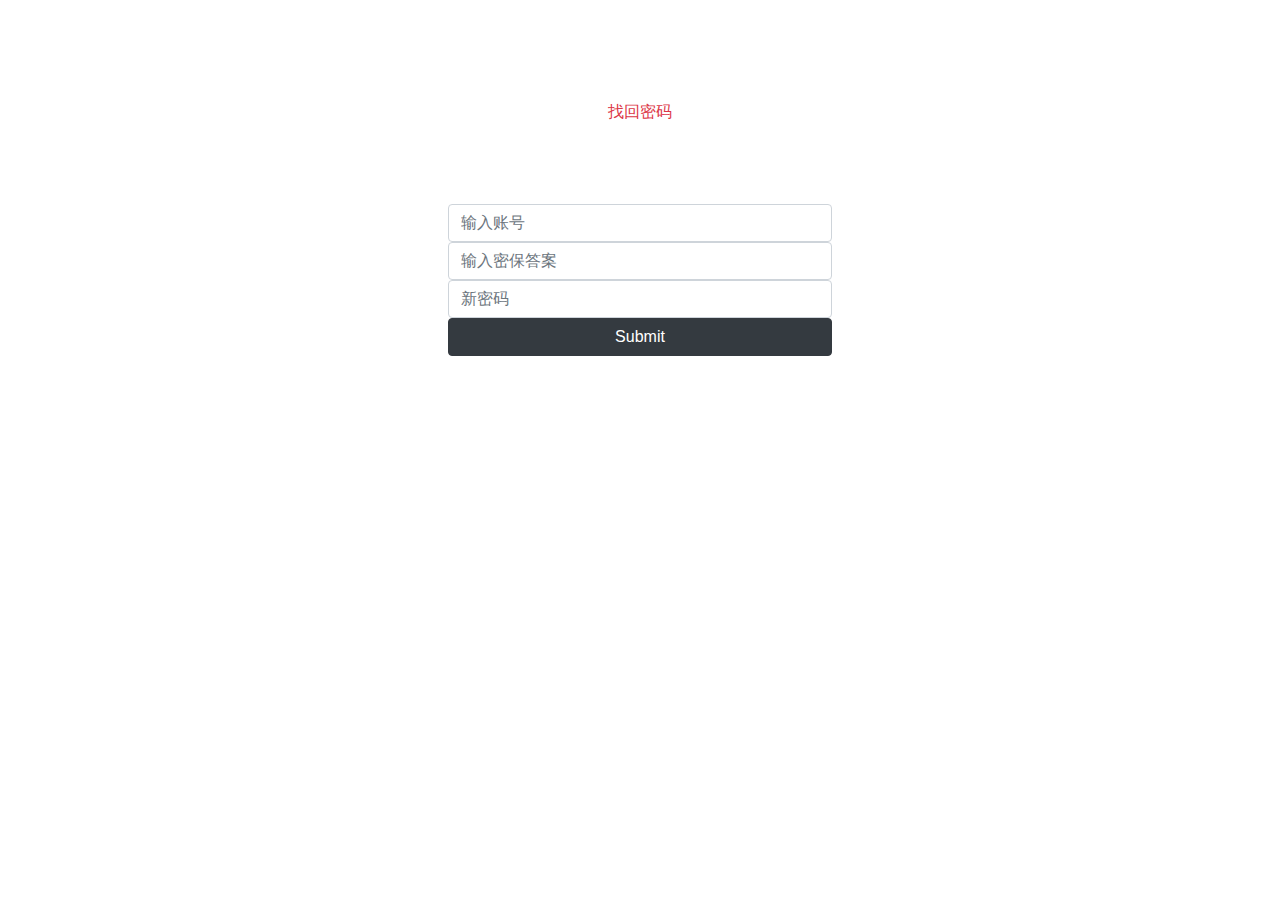
<file: web/qq/forget.html>
<!DOCTYPE html>
<html lang="en">
<head>
    <meta charset="UTF-8">
    <title>忘记密码</title>
    <link rel="stylesheet" href="../bootstrap/css/bootstrap.css">
    <script src="../js/jquery-3.5.1.min.js"></script>
    <style type="text/css">
        .box{
            width: 30%;
            height: 200px;
            margin: auto ;
            margin-top: 100px;
        }
        .m{
            margin-top: 80px;
        }
    </style>
    <script src="../js/jquery.cookie.js"></script>
</head>
<body>

<div class="d-flex mb-3 flex-row ct-bg">
    <div class="box" >
        <div class="text-center text-danger">
            找回密码
        </div>
        <div class="m">
                <input class="user form-control" type="text" name="username" placeholder="输入账号">
                <input class="memo form-control" type="text" name="memo" placeholder="输入密保答案" />
                <input class="pwd form-control" type="text" name="memo" placeholder="新密码" />
                <input type="submit" class="forget btn btn-dark btn-block" />
        </div>
    </div>
</div>
<script>
        $(".forget").on("click",function () {
           var username = $(".user").val();
           var memo = $(".memo").val();
           var pwd = $(".pwd").val();
            if (username.length == 0 || memo.length == 0 || pwd.length == 0){
                alert("账号或密保或新密码不能为空！");
                return;
            }
        $.ajax({
            url : "../forget",
            type : "post",
            data : {
                username:username,
                memo:memo,
                pwd:pwd
            },
            dataType: "json",
            success : function(data){
               if (data.success == 0){
                   alert("账号或密保答案错误！请重新输入！！");
                   return;
               }
               alert("修改密码成功，正在跳转到登录页面");
                window.location.href = data.url;
            }
        });

        });
</script>
</body>
</html>
</file>
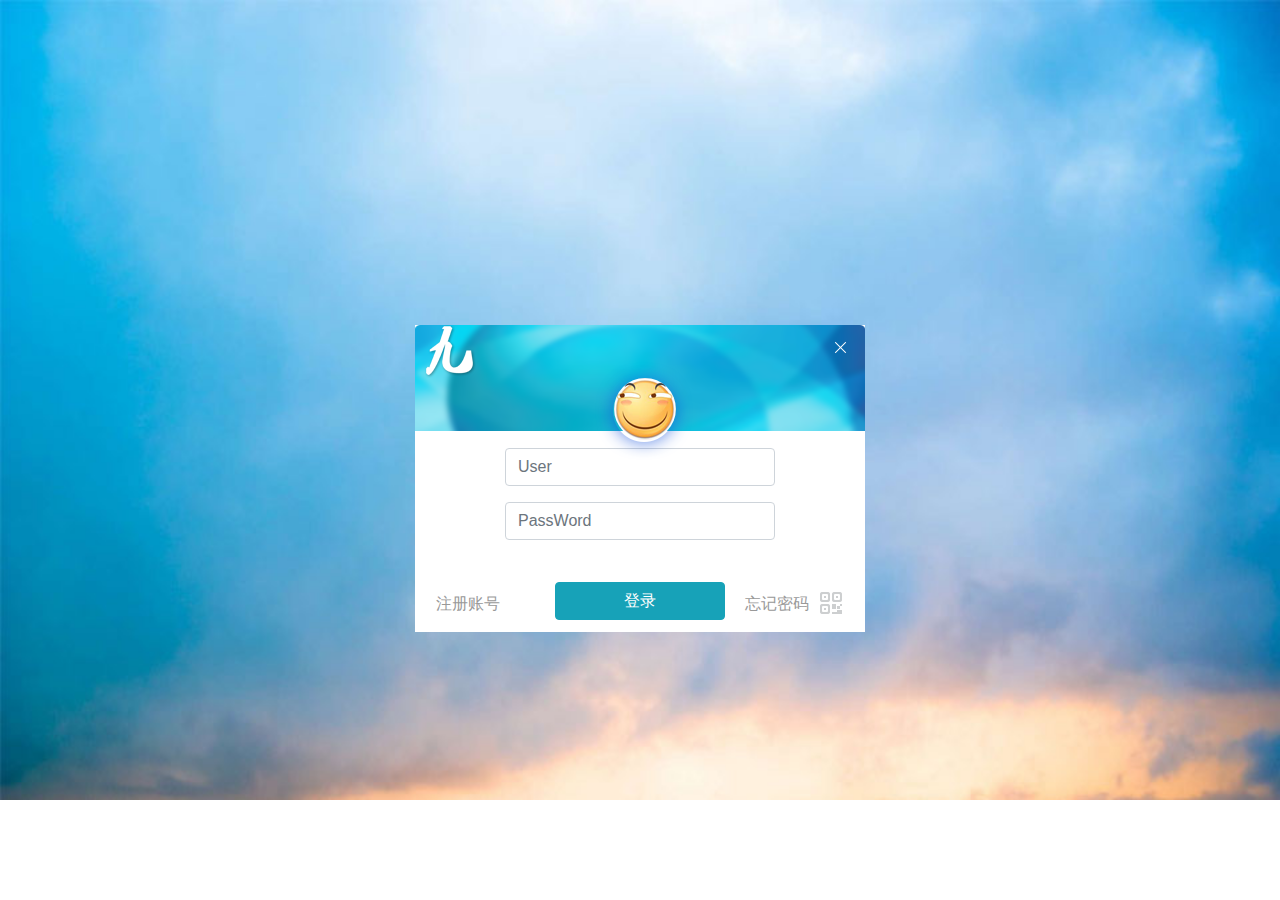
<file: web/qq/login.html>
<!DOCTYPE html>
<html lang="en">
<head>
    <meta charset="UTF-8">
    <title>Title</title>
    <style>
        .main{
            height:800px;
            width:100%;
            background: url("../image/qq/a2.jpg");
            background-size: 100% 100%;
        }
        .center{
            height: 307px;
            width:450px;
            position: fixed;
            left: 50%;
            top: 50%;
            margin-top: -125px;
            margin-left: -225px;
            background:white;
        }
        .a{
            height: 106px;
            width:100%;
            background: url("../image/qq/background.png");
            background-size: 100% 100%;
        }
        .a div{
            height:53px;
            width:51px;
            background: url("../image/qq/logo.png");
            margin-left: 10px;
        }
        .f{
            height: 144px;
            width:270px;
            margin: auto;
            margin-top: 17px;

        }
        .f form input{
            margin-top: 21px;
            margin-left: 32px;
            border-top: none;
            border-left: none;
            border-right: none;
        }
        .er{
            width: 22px;
            height: 22px;
            background: url("../image/qq/corner_right_normal_breath.png");
            position: absolute;
            left: 90%;
            top: 87%;
        }
        .rester{
            position: absolute;
            left: 21px;
            top: 87%;
        }
        .wj{
            position: absolute;
            left: 330px;
            top: 87%;
        }
        .t{
            position: absolute;
            width: 98px;
            height: 98px;
            background: url("../image/qq/head_bkg_shadow.png");
            top: 12%;
            left: 40%;
        }
        .t_img{
            position: absolute;
            top: 17%;
            left: 19%;
            border-radius: 50%;
            overflow: hidden;
        }
        .t_a:hover{
            position: absolute;
            width: 98px;
            height: 98px;
            background: url("../image/qq/head_bkg_shadow.png");
        }
        .btn-info{
            width: 170px;
        }
        .div_a_a{
            position: absolute;
            left: 91%;
            top: 2%;
        }
        .div_a_a:hover{
            background-image: url("../image/qq/btn_close_press  .png");
        }
    </style>
    <link rel="stylesheet" href="../bootstrap/css/bootstrap.css">
    <link rel="stylesheet" href="../bootstrap/css/bootstrap.css">
    <script src="../js/jquery-3.5.1.min.js"></script>
    <script src="../js/jquery.cookie.js"></script>
</head>
<body>
<div class="main">
<div class="center">
    <div class="a">
        <div></div>
        <a class="div_a_a"  href="#"> <img src="../image/qq/btn_close_normal%20.png"></a>
    </div>
    <div class="f">
        <div class="form-group">
            <input type="text" name="username" class="name form-control" id="exampleInputName2" placeholder="User">
        </div>
        <div class="form-group">
            <input type="password" name="password" class="password form-control" id="exampleInputEmail2" placeholder="PassWord">
        </div><br>
        <input class="aaa btn btn-info" style="margin-left: 50px;margin-top: 2px" type="submit" value="登录"/>

        <div class="er"></div>
        <div class="rester"><a href="/qq/registe.html" style="color: #999">注册账号</a></div>
        <div class="wj"><a href="/qq/forget.html" style="color: #999">忘记密码</a></div>
        <div class="t">
            <a class="t_a" href="#"><img class="t_img" src="../image/qq/defalut_head.png" alt=""></a>
        </div>
    </div>
</div>
</div>
<script>
    $(".aaa").on("click",function () {
        var username = $(".name").val();
        var password = $(".password").val();
        if (username.length == 0 || password.length == 0){
            alert("账号或密码不能为空！");
            return;
        }
        $.ajax(
            {
                url : "/login",
                type : "post",
                data :{
                    "username":username,
                    "password":password
                },
                dataType : "json",
                success : function (data) {
                    if(data.success == 0){
                        alert("账号或密码错误！请重新登录");
                        return;
                    }
                    $.cookie("id",data.date.userid);
                    $.cookie("name",data.date.nickname);
                    alert("登录成功！！欢迎━(*｀∀´*)ノ亻!");
                    window.location.href=data.url;
                }
            }
        )
    });

   $(".div_a_a").on("click",function () {
       close();
   });
</script>
</body>
</html>
</file>
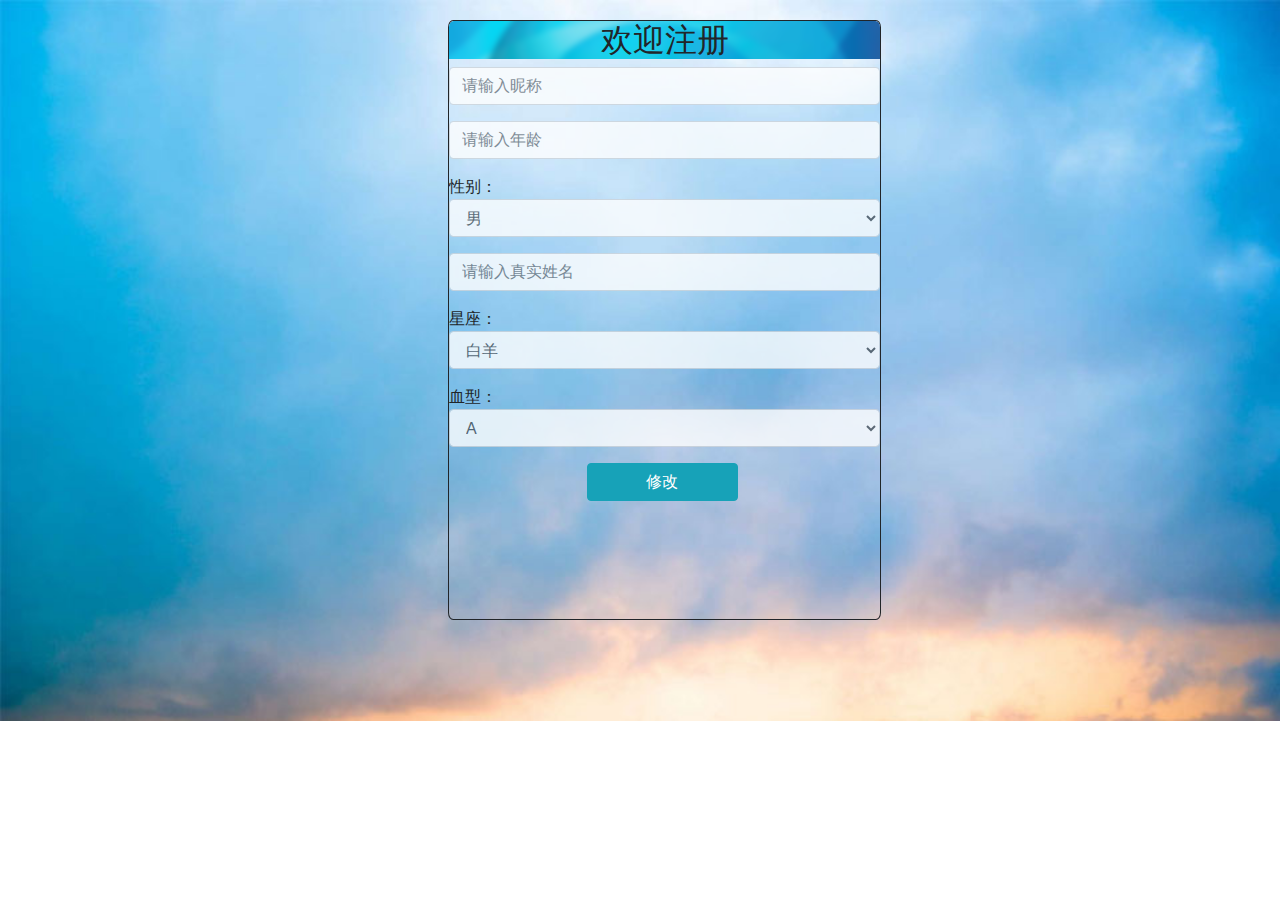
<file: web/qq/modfiy.html>
<!DOCTYPE html>
<html lang="en">
<head>
    <meta charset="UTF-8">
    <title>注册</title>
    <style>
        body{
            position: relative;
            background-image: url("../image/qq/a2.jpg");
            background-repeat: no-repeat;
            background-size: 100% 721px;
        }
        .main{
            position: absolute;
            top: 20px;
            width: 433px;
            height: 600px;
            left: 50%;
            margin-left: -15%;
            border: solid 1px;
            border-radius: 1.2%;
            overflow: hidden;
        }
        .main h2{
            text-align: center;
            background-image: url("../image/qq/background.png");
            background-repeat: no-repeat;
        }
        form button{
            position: absolute;
            left: 40%;
            margin-left: -8%;
        }
        .form-control{
        !important;
            opacity:0.79;
            color: #101212;
        }
        .btn-info{
            width: 151px;
        }
    </style>
    <link rel="stylesheet" href="../bootstrap/css/bootstrap.css">
</head>
<body>
<div class="main">
    <h2>欢迎注册</h2>
    <div>
        <form>
            <div class="form-group">
                <input type="text" class="form-control" id="exampleInputName2" placeholder="请输入昵称">
            </div>
            <div class="form-group">
                <input type="text" class="form-control" placeholder="请输入年龄">
            </div>
            <div class="form-group">
                性别：<select class="form-control" name="">
                <option value="1">男</option>
                <option value="2">女</option>
                <option value="3">外星人</option>
            </select>
            </div>
            <div class="form-group">
                <input type="text" class="form-control"  placeholder="请输入真实姓名">
            </div>
            <div class="form-group">
                星座：<select class="form-control">
                <option value="1">白羊</option>
                <option value="2">金牛</option>
                <option value="3">双子</option>
                <option value="4">巨蟹</option>
                <option value="5">狮子</option>
                <option value="6">处女</option>
                <option value="7">天秤</option>
                <option value="8">天蝎</option>
                <option value="9">射手</option>
                <option value="10">摩羯</option>
                <option value="11">水瓶</option>
                <option value="12">双鱼</option>
            </select>
            </div>
            <div class="form-group">
                血型：<select class="form-control">
                <option value="1">A</option>
                <option value="2">B</option>
                <option value="3">AB</option>
                <option value="4">O</option>
                <option value="5">熊猫</option>
            </select>
            </div>
            <button  type="submit" class="btn btn-info">修改</button>
        </form>
    </div>
</div>
</body>
</html>
</file>
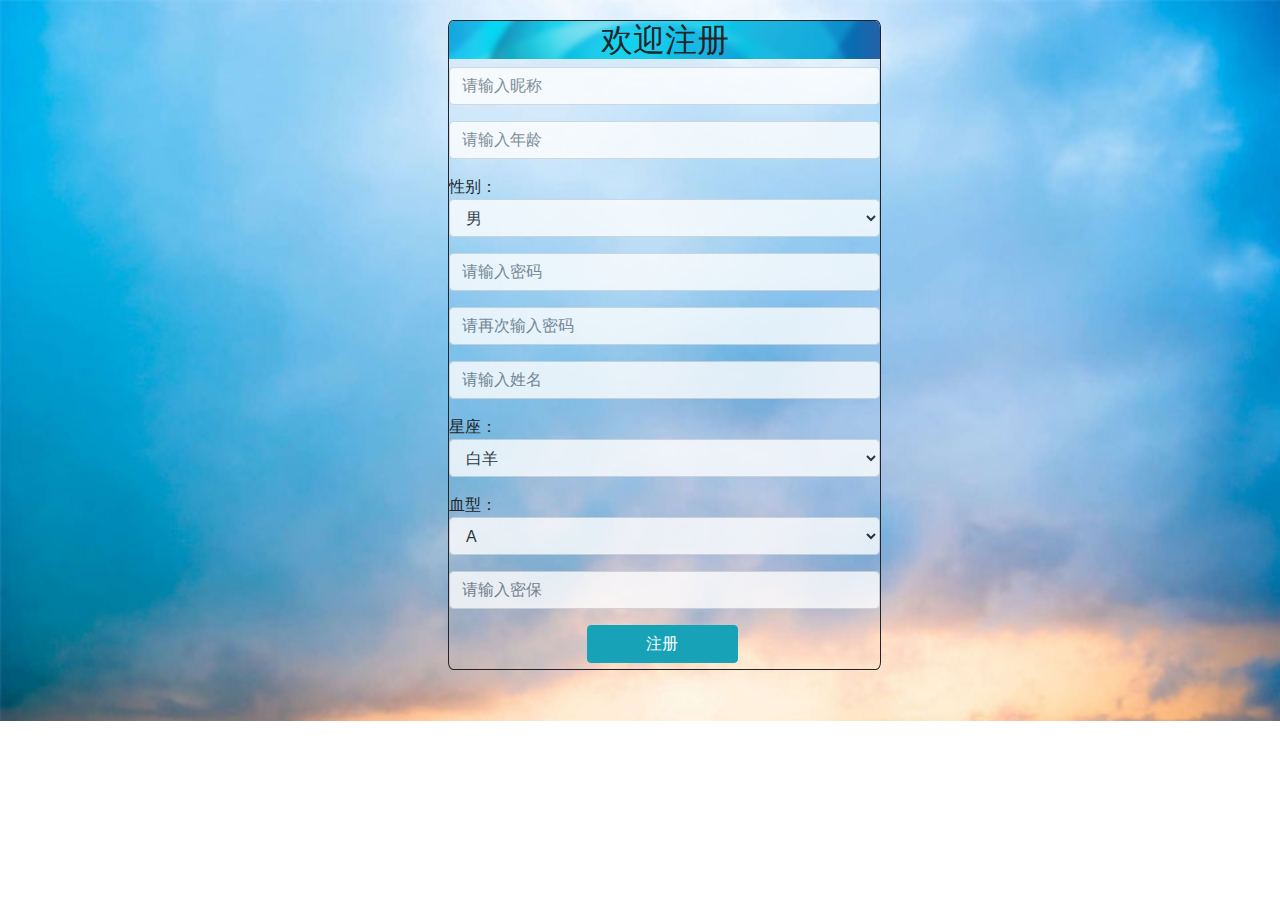
<file: web/qq/registe.html>
<!DOCTYPE html>
<html lang="en">
<head>
    <meta charset="UTF-8">
    <title>注册</title>
    <script src="../js/jquery-3.5.1.min.js"></script>
    <script src="../js/jquery.cookie.js"></script>
    <link rel="stylesheet" href="../bootstrap/css/bootstrap.css">
    <style>
        body{
            position: relative;
            background-image: url("../image/qq/a2.jpg");
            background-repeat: no-repeat;
            background-size: 100% 721px;
        }
        .main{
            position: absolute;
            top: 20px;
            width: 433px;
            height: 650px;
            left: 50%;
            margin-left: -15%;
            border: solid 1px;
            border-radius: 1.2%;
            overflow: hidden;
        }
        .main h2{
            text-align: center;
            background-image: url("../image/qq/background.png");
            background-repeat: no-repeat;
        }
        button{
            position: absolute;
            left: 40%;
            margin-left: -8%;
        }
        .form-control{
            !important;
            opacity:0.79;
            color: #101212;
        }
        .btn-info{
            width: 151px;
        }
    </style>
</head>
<body>
<div class="main">
    <h2>欢迎注册</h2>
    <div>

            <div class="form-group">
                <input type="text" class="form-control" id="name" placeholder="请输入昵称">
            </div>
            <div class="form-group">
                <input type="text" class="form-control" id="age" placeholder="请输入年龄">
            </div>
            <div class="form-group">
                性别：<select class="form-control" id="sex">
                <option value="1">男</option>
                <option value="2">女</option>
                <option value="3">外星人</option>
            </select>
            </div>
            <div class="form-group">
               <input type="password" class="form-control" id="password1" placeholder="请输入密码">
            </div>
            <div class="form-group">
                <input type="password" class="form-control" id="password" placeholder="请再次输入密码">
            </div>
            <div class="form-group">
               <input type="text" class="form-control" id="username" placeholder="请输入姓名">
            </div>
            <div class="form-group">
                星座：<select class="form-control" id="xz">
                <option value="1">白羊</option>
                <option value="2">金牛</option>
                <option value="3">双子</option>
                <option value="4">巨蟹</option>
                <option value="5">狮子</option>
                <option value="6">处女</option>
                <option value="7">天秤</option>
                <option value="8">天蝎</option>
                <option value="9">射手</option>
                <option value="10">摩羯</option>
                <option value="11">水瓶</option>
                <option value="12">双鱼</option>
            </select>
            </div>
            <div class="form-group">
                血型：<select class="form-control" id="xuex">
                <option value="1">A</option>
                <option value="2">B</option>
                <option value="3">AB</option>
                <option value="4">O</option>
                <option value="5">熊猫</option>
            </select>
            </div>
        <div class="form-group">
            <input type="text" class="form-control" id="mibao" placeholder="请输入密保">
        </div>
            <button id="registered" type="submit" class="btn btn-info">注册</button>

    </div>
</div>
<script>
    $("#name").blur(function () {
        var name = $("#name").val();
        $.ajax({
            url:'/ecq',
            method:'post',
            dataType:'Json',
            data:{
                name:name
            },
            success: function (data) {
                if(data.flag == false){
                    alert(data.errorMsg);
                    $("#name").val("");
                }
            }
        });
    });
    function checkUsername() {
        //1.获取用户名值
        var username = $("#name").val();
        //2.定义正则
        var reg_username = /^\w{4,20}$/;

        //3.判断，给出提示信息
        var flag = reg_username.test(username);
        if (flag) {
            //用户名合法
            $("#name").css("border", "");
        } else {
            //用户名非法,加一个红色边框
            $("#name").css("border", "1px solid red");
            alert("昵称不能为空");
        }
        return flag;
    }
        function checkAge() {
            //1.获取用户名值
            var username = $("#age").val();
            //2.定义正则
            var reg_username = /^\w{1,3}$/;

            //3.判断，给出提示信息
            var flag = reg_username.test(username);
            if (flag) {
                //用户名合法
                $("#age").css("border", "");
            } else {
                //用户名非法,加一个红色边框
                $("#age").css("border", "1px solid red");
                alert("年龄不能为空")
            }
            return flag;
    }
            //校验密码
            function checkPassword() {
                //1.获取密码值
                var password = $("#password").val();
                //2.定义正则
                var reg_password = /^\w{4,20}$/;

                //3.判断，给出提示信息
                var flag = reg_password.test(password);
                if(flag){
                    //密码合法
                    $("#password").css("border","");
                }else{
                    //密码非法,加一个红色边框
                    $("#password").css("border","1px solid red");
                    alert("密码不能为空")
                }

                return flag;
            }
            //校验密码
            function checkPassword1() {
                //1.获取密码值
                var password = $("#password1").val();
                //2.定义正则
                var reg_password = /^\w{4,20}$/;

                //3.判断，给出提示信息
                var flag = reg_password.test(password);
                if(flag){
                    //密码合法
                    $("#password1").css("border","");
                }else{
                    //密码非法,加一个红色边框
                    $("#password1").css("border","1px solid red");
                    alert("密码不能为空")
                }

                return flag;
            }
            function ifPassword() {
                var val = $("#password").val();
                var val1 = $("#password1").val();
                if(val != val1){
                    $("#password").css("border","1px solid red");
                    $("#password1").css("border","1px solid red");
                    alert("两次密码不一样");
                }else {
                    $("#password").css("border","");
                    $("#password1").css("border","");
                }
            }
    function checkName() {
        //1.获取用户名值
        var username = $("#username").val();
        //2.定义正则
        var reg_username = /^\w{1,10}$/;

        //3.判断，给出提示信息
        var flag = reg_username.test(username);
        if (flag) {
            //用户名合法
            $("#username").css("border", "");
        } else {
            //用户名非法,加一个红色边框
            $("#username").css("border", "1px solid red");
            alert("姓名不能为空")
        }
        return flag;
    }

        $("#registered").click(function () {
        $.ajax({
            url:'/ecqUsersServlet',
            method: 'post',
            dataType:'Json',
            data:{
                name:$("#name").val(),
                age:$("#age").val(),
                sex:$("#sex").val(),
                password:$("#password").val(),
                username:$("#username").val(),
                xz:$("#xz").val(),
                xuex:$("#xuex").val(),
                mibao:$("#mibao").val()
            },
            success:function (data) {
                if(data.flag == true){
                    alert(data.errorMsg);
                    window.location.href="login.html";
                } else {
                    alert(data.errorMsg)
                }
            }
        })
            if((checkUsername()&&checkAge()&&checkPassword()&&checkPassword1()&&ifPassword()&&checkName())!=true) {
                $("#username").blur(checkName);
                $("#age").blur(checkAge);
                $("#password").blur(checkPassword);
                $("#password1").blur(checkPassword1);
                $("#password").blur(ifPassword);
                $("#name").blur(checkUsername);
            }
        })
</script>
</body>
</html>
</file>
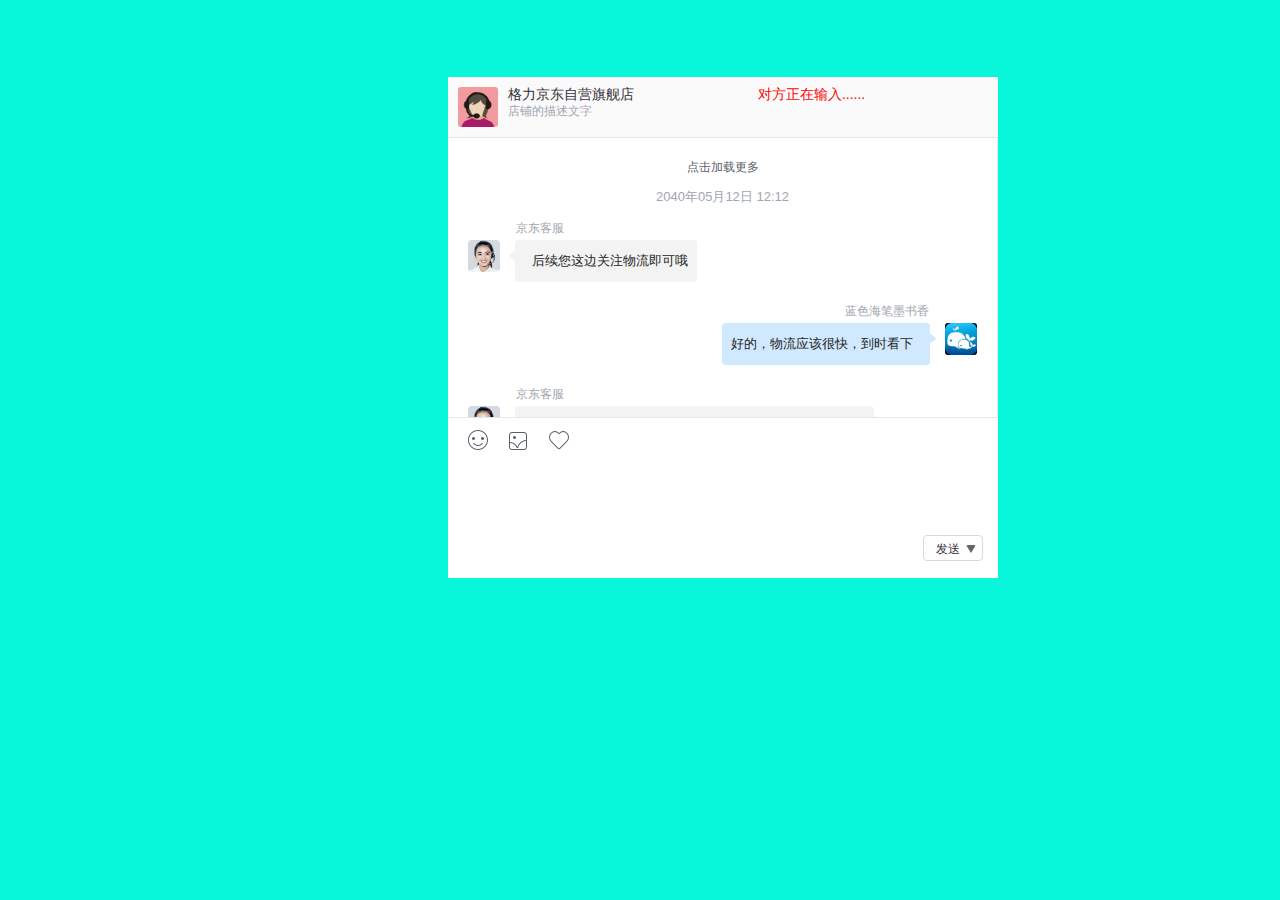
<file: web/qq/windows.html>
<!DOCTYPE html>
<html lang="en">
<head>
    <meta charset="UTF-8">
    <title>聊天框</title>
    <link rel="stylesheet" href="../css/windows.css">
</head>
<body>
<div class="app">
    <div class="main">
        <!-- Instant messaging system 即时通讯系统的缩写 -->
        <div class="ims">
            <div class="ims-right">
            <div class="head">
                <div class="ims-head clearfix">
                    <div class="customer-info-wrapper clearfix">
                        <div class="avatar-wrapper">
                            <div class="img-bg avatar" style="background-image: url(../images/dongdong-female.png);"></div>
                        </div>
                        <div class="ims-info">
                            <p class="name"><!---->
                                格力京东自营旗舰店
                                <span class="typing" style="display: inline-block;">对方正在输入......</span>
                            </p>
                            <p class="description">店铺的描述文字</p>
                        </div>
                    </div>
                </div>
            </div>
            <div class="body clearfix">
                <div class="ims-chat">
                    <div class="ims-chat--container">
                        <div class="ims-chat--wrapper">
                            <div class="ims-chat--log-btn">点击加载更多</div> <!---->
                            <!-- 上次的聊天记录 -->
                            <div><!-- 对方的聊天记录 -->
                                <div class="message clearfix waiter-message">
                                    <div class="message--date" style="display: block;">2040年05月12日 12:12</div>
                                    <p class="message--pin">京东客服</p>
                                    <div class="message--container clearfix waiter-message">
                                        <div class="message--head">
                                            <div class="img-bg avatar" style="background-image: url(../images/waiter.png);"></div>
                                        </div>
                                        <div class="message--content clearfix">
                                            <div class="message--wrapper">
                                                <div class="text-message clearfix waiter-message" index="0" msgid="86540477-3F80-4D25-A5DE-DA6C25F292AB">
                                                    <div class="text-message--container">
                                                        <p>后续您这边关注物流即可哦</p>
                                                    </div>
                                                </div>
                                            </div>
                                        </div>
                                    </div>
                                </div>
                            </div>

                            <!-- 当前用户的聊天内容 -->
                            <div class="message clearfix customer-message"><!---->
                                <p class="message--pin">蓝色海笔墨书香</p>
                                <div class="message--container clearfix customer-message">
                                    <div class="message--head">
                                        <div class="img-bg avatar" style="background-image: url(../images/73634_big.jpg);"></div>
                                    </div>
                                    <div class="message--content clearfix">
                                        <div class="message--wrapper">
                                            <div class="text-message clearfix customer-message" index="1" msgid="df330fb7-20f6-156c-f553-768f5e36f71d">
                                                <div class="text-message--container">
                                                    <p>好的，物流应该很快，到时看下</p>
                                                </div>
                                            </div>
                                        </div>
                                    </div>
                                </div>
                            </div>

                            <div><!-- 对方的聊天记录 -->
                                <div class="message clearfix waiter-message">
                                    <div class="message--date" style="display: none;">2040年05月12日 12:12</div>
                                    <p class="message--pin">京东客服</p>
                                    <div class="message--container clearfix waiter-message">
                                        <div class="message--head">
                                            <div class="img-bg avatar" style="background-image: url(../images/waiter.png);"></div>
                                        </div>
                                        <div class="message--content clearfix">
                                            <div class="message--wrapper">
                                                <div class="text-message clearfix waiter-message" index="0" msgid="86540477-3F80-4D25-A5DE-DA6C25F292AB">
                                                    <div class="text-message--container">
                                                        <p>请您动动手帮小妹打个评价，很重要哒，记得不要点错哦~</p>
                                                    </div>
                                                </div>
                                            </div>
                                        </div>
                                    </div>
                                </div>
                            </div>
                            <div><!-- 对方的聊天记录 -->
                                <div class="message clearfix waiter-message">
                                    <div class="message--date" style="display: block;">2040年05月12日 12:12</div>
                                    <p class="message--pin">京东客服</p>
                                    <div class="message--container clearfix waiter-message">
                                        <div class="message--head">
                                            <div class="img-bg avatar" style="background-image: url(../images/waiter.png);"></div>
                                        </div>
                                        <div class="message--content clearfix">
                                            <div class="message--wrapper">
                                                <div class="text-message clearfix waiter-message" index="0" msgid="86540477-3F80-4D25-A5DE-DA6C25F292AB">
                                                    <div class="text-message--container">
                                                        <p>系统提示：尊敬的客户，客服MM还没有等到您的回复，本次会话将在两分钟后自动切断哦</p>
                                                    </div>
                                                </div>
                                            </div>
                                        </div>
                                    </div>
                                </div>
                            </div>
                            <div><!-- 对方的聊天记录 -->
                                <div class="message clearfix waiter-message">
                                    <div class="message--date" style="display: none;">2040年05月12日 12:12</div>
                                    <p class="message--pin">京东客服</p>
                                    <div class="message--container clearfix waiter-message">
                                        <div class="message--head">
                                            <div class="img-bg avatar" style="background-image: url(../images/waiter.png);"></div>
                                        </div>
                                        <div class="message--content clearfix">
                                            <div class="message--wrapper">
                                                <div class="text-message clearfix waiter-message" index="0" msgid="86540477-3F80-4D25-A5DE-DA6C25F292AB">
                                                    <div class="text-message--container">
                                                        <p>系统提示：尊敬的客户，客服MM还没有等到您的回复，本次会话已经中断，如您还有问题咨询，可以直接发送信息召唤我哦~京东客服温馨提示您：心中不慌，免疫增强，抗疫关键时期，记得做好个人防护哦，我们一直都在，没有驱不散的疫霾！</p>
                                                    </div>
                                                </div>
                                            </div>
                                        </div>
                                    </div>
                                </div>
                            </div>
                            <div class="ims-chat--separation ">
                                <span>上次聊到这里</span>
                            </div>
                            <!-- 后续的聊天内容 -->
                            <div></div>
                        </div>
                    </div>
                </div>
            </div>
            <!-- 发送信息框 -->
            <div class="input-field">
                <div class="input-field--toolbar">
                    <div name="emoji" class="input-field--tool input-field--tool__emoji"></div>
                    <div name="image" class="input-field--tool input-field--tool__image"></div>
                    <div name="evaluate" class="input-field--tool input-field--tool__evaluate"></div>
                </div>
                <div class="send-box">
                    <pre name="sendBox" class="send-textarea" contenteditable="true"></pre>
                    <!--                        <textarea name="sendBox" class="send-textarea"></textarea>-->
                </div>
                <div class="input-field--bottom">
                    <div class="input-field--btn-wrap clearfix">
                        <div class="ims-btn input-field--send-btn panda" style="max-width: 108px;">发送</div>
                        <i class="input-field--choose-keys"></i>
                        <ul class="hot-keys" style="display: none;">
                            <li class="hot-keys_item hot-keys_item--active">按Enter发送</li>
                            <li class="hot-keys_item">按Ctrl+Enter发送</li>
                        </ul>
                    </div>
                </div>
            </div>
            <div class="uploader">
                <form method="POST"  name="fileForm" enctype="multipart/form-data" action="uploadfile/file/uploadImg.action" target="tyJX" class="fileForm">
                    <input type="file" name="upload" id="upload" accept="image/*" class="uploader--file">
                    <input type="hidden" name="callback" value="callback"> <!-- 下面是隐藏信息，用来提交给服务器 -->
                    <input type="hidden" name="pin" value="蓝色海笔墨书香">
                    <input type="hidden" name="aid" value="dcERFICo">
                    <input type="hidden" name="clientType" value="comet">
                    <input type="hidden" name="appId" value="im.customer">
                    <input type="hidden" name="resDomain" value="md.com">
                </form>
            </div>
            <div class="uploader">
                <form method="POST" id="fileForm" name="fileForm" enctype="multipart/form-data" action="ploadfile/file/post.do" target="QBmd" class="fileForm"><!----> <!---->
                    <input type="hidden" name="s" id="callback" value="">
                    <input type="hidden" name="pin" value="蓝色海笔墨书香">
                    <input type="hidden" name="aid" value="dcERFICo">
                    <input type="hidden" name="clientType" value="comet">
                    <input type="hidden" name="appId" value="im.customer">
                    <input type="hidden" name="resDomain" value="jd.com">
                </form>
            </div> <!---->

            <div class="mask" style="background: rgba(0, 0, 0, 0.2) none repeat scroll 0% 0%; display: none;">
                <div class="content">
                    <div class="rating clearfix">
                        <div class="rating-title clearfix">
                            <h4 class="ellipsis3-for-webkit">请对本次服务进行评价</h4>
                            <span class="close-icon"></span>
                        </div>
                        <div class="rating-stars clearfix">
                            <div class="white-star"></div>
                            <div class="white-star"></div>
                            <div class="white-star"></div>
                            <div class="white-star"></div>
                            <div class="white-star"></div>
                        </div> <!---->
                        <div class="rating-bottom clearfix">
                            <div class="rating-label"></div>
                            <div class="ims-btn rating-submit FC not-allowed" style="max-width: 108px;">提交</div>
                        </div>
                    </div>
                </div>
            </div> <!---->

            <!-- 右侧正在咨询、我的订单、店铺信息暂不实现 -->
        </div>
        </div>
    </div>
</div>
</body>
<script type="text/javascript" src="../js/jquery-3.5.1.min.js"></script>
<script type="text/javascript" src="../js/index.js"></script>
</html>
</file>
<file: web/css/windows.css>
html, body{width: 100%; height: 100%;}
html, body, div, span, object, iframe, h1, h2, h3, h4, h5, h6, p, blockquote, pre, abbr, address, cite, code, del, dfn, em, img, ins, kbd, q, samp, small, strong, sub, sup, var, b, i, dl, dt, dd, ol, ul, li, fieldset, form, label, legend, table, caption, tbody, tfoot, thead, tr, th, td, article, aside, canvas, details, figcaption, figure, footer, header, hgroup, menu, nav, section, summary, time, mark, audio, video {
    margin: 0;
    padding: 0;
    border: 0;
    outline: 0;
    font-size: 100%;
    vertical-align: baseline;
    background: transparent;
}
body{
    /* 字体大小12px，行高150% Unicode编码后的宋体：\5B8B\4F53 */
    font: 12px/150% "Microsoft YaHei", Arial, Verdana, \5B8B\4F53;
    color: #333333;
    margin: 0;
    padding: 0;
    background: transparent;
}
.clearfix:before, .clearfix:after {display: table;content: " ";}
.clearfix:after {clear: both;}
.clearfix {*zoom: 1;}
.b1{border: orangered dotted 1px;}


.app{height: 100%;overflow: hidden;}

.main{
    position: relative;
    height: 100%;
    width: 100%;
    background-color: #08f6da;
    box-sizing: border-box;
    padding-top: 6%;
    padding-left: 35%;
    opacity: 1;
}
.ims{   /* 即时消息系统的尺寸 */
    width: 1130px;
    height: 830px;
    /*margin: 0 auto;*/
    /*display: flex;*/
}
.ims-left{
    width: 380px;
}
.ims-right{
    !important;
    width: 550px;
    height: 800px;
}
/***************** 左侧栏用户信息部分  *******************/
.ims-left > .ims-left-header{
    height: 104px;
    padding: 10px;
    box-sizing: border-box;
    background-image: url(../images/qq/background.png);
}

.user-info-avatar{
    width: 50px;
    height: 50px;
    float: left;
    border-radius: 4px;
    overflow: hidden;
}
.avatar {
    -webkit-box-sizing: border-box;
    box-sizing: border-box;
    overflow: hidden;
    width: 100%;
    height: 50%;
    background-color: #fff;
    background-size: 100%;
    background-position: 0% 50%;
    background-repeat: no-repeat;
}
.img-bg{
    overflow: hidden;
    width: 100%;
    height: 100%;
}
.user-info-right{
    margin-left: 10px;
    float: left;
}
.user-info-right-name {
    font-size: 18px;
    color: #FFFFFF;
    letter-spacing: 0;
    line-height: 20px;
    width: 160px;
}
.ellipsis {
    overflow: hidden;
    text-overflow: ellipsis;
    white-space: nowrap;
}
.user-info-right-plus {
    margin-top: 10px;
    width: 162px;
    height: 20px;
    background: url(../images/qq/SuperVIP_LIGHT.png) no-repeat 0;
}
.search-bar {
    width: 230px;
    height: 24px;
    -webkit-box-sizing: border-box;
    box-sizing: border-box;
    float: left;
    margin-top: 10px;
}
.search-bar > .search-bar-input {
    outline: 0 none;
    height: 24px;
    -webkit-box-sizing: border-box;
    box-sizing: border-box;
    line-height: 24px;
    width: 100%;
    border-radius: 4px;
    border: 0;
    font-size: 12px;
    padding: 0 5px 0 30px;
    background: url(../images/search.png) no-repeat #FFF 10px 5px;
}
/***************** 左侧栏好友信息部分  *******************/
.ims-left-content{
    overflow: auto;
    height: 300px;
    border-right: #e7e7e7;
}
.dialog-list{
    margin: 0;
    padding: 0;
    list-style: none;
    height: 50%;
    overflow-x: hidden;
    overflow-y: auto;
}
.dialog {
    -webkit-box-sizing: border-box;
    box-sizing: border-box;
    height: 40px;
    padding: 10px;
    font-size: 13px;
    -webkit-user-select: none;
    -moz-user-select: none;
    -ms-user-select: none;
    user-select: none;
    background: #F2F5F9;
    cursor: pointer;
}
.dialog.active {
    font-size: 14px;
    height: 50px;
    background: #D2E6F9;
}
.dialog.active .dialog-avator {
    width: 30px;
    height: 30px;
}
.dialog-avator {
    width: 20px;
    height: 20px;
    float: left;
}
.dialog-name{
    display: inline-block;
    margin-left: 10px;
    line-height: 20px;
    width: 120px;
    color: #1C2229;
}
.dialog-label {
    float: right;
    margin-top: 2px;
}
.label {
    font-size: 12px;
    border-radius: 2px;
    display: inline-block;
    padding: 0 4px;
    line-height: 16px;
    color: #FFF;
    background: #F23030;
}
.label.purple { /* 自营 的背景颜色 */
    background: #8F91FF;
}
.label.yellow { /* 店铺 的背景颜色 */
    background: #FFC267;
}
/*!***************** 右侧栏  *******************!*/
.ims-head {
    width: 100%;
    height: 60px;
    background-color: #fafafa;
}
.ims-head .customer-info-wrapper {
    float: left;
    -webkit-box-sizing: border-box;
    box-sizing: border-box;
    margin-left: 10px;
    padding-top: 10px;
}
.ims-head .customer-info-wrapper .avatar-wrapper {
    float: left;
    width: 40px;
    height: 40px;
    border-radius: 3px;
    overflow: hidden;
}
.ims-head .customer-info-wrapper .ims-info {
    float: left;
    -webkit-box-sizing: border-box;
    box-sizing: border-box;
    margin-left: 10px;
    padding-top: 3px;
}

.ims-head .customer-info-wrapper .ims-info .name{
    font-size: 14px;
    line-height: 18px;
    color: #343036;
    position: relative;
    margin-top: -5px;
}
.ims-head .customer-info-wrapper .ims-info .name .typing {
    color: red;
    margin-left: 120px;
}
.ims-head .customer-info-wrapper .ims-info .description {
    color: #A1A6AF;
    font-size: 12px;
    line-height: 16px;
}

.ims-chat {
    -webkit-box-sizing: border-box;
    box-sizing: border-box;
    float: left;
    background-color: #fafafa;
    /*width: 550px;*/
    width: 100%;
    height: 280px;
    -webkit-overflow-scrolling: touch;
    border-right: 1px solid #e7e7e7;
}
.ims-chat--container {
    position: relative;
    -webkit-box-sizing: border-box;
    box-sizing: border-box;
    width: 100%;
    height: 540px;
    overflow-x: hidden;
    overflow-y: auto;
    padding-bottom: 0;
    background-color: #08f6da;
    border-top: 1px solid #e7e7e7;
}
.ims-chat--wrapper {
    position: relative;
    -webkit-box-sizing: border-box;
    box-sizing: border-box;
    width: 100%;
    height: 52%;
    overflow-x: hidden;
    overflow-y: auto;
    padding: 20px;
    background-color: #fff;
}
.ims-chat--log-btn {
    font-size: 12px;
    color: #5a606b;
    text-align: center;
    margin-bottom: 12px;
    cursor: pointer;
}
.ims-chat--separation {
    text-align: center;
    font-size: 12px;
    color: #a1a6af;
    margin-bottom: 15px;
}
.ims-chat--separation span {
    position: relative;
}
.ims-chat--separation span::after, .ims-chat--separation span::before {
    content: "";
    position: absolute;
    width: 70px;
    height: 1px;
    background-color: #a1a6af;
    top: 50%;
    margin-top: -0.5px;
}
.ims-chat--separation span::before {
    right: -80px;
}
.ims-chat--separation span::after {
    left: -80px;
}

.message{
    margin-bottom: 20px;
}
.message.waiter-message .message--pin {
    text-align: left;
}
.message--pin {
    -webkit-box-sizing: border-box;
    box-sizing: border-box;
    font-size: 12px;
    color: #A1A6AF;
    padding: 0 48px;
    margin-bottom: 3px;
    width: 100%;
    text-align: right;
}
.message--date {
    font-size: 13px;
    color: #a1a6af;
    text-align: center;
    margin-bottom: 13px;
}
.message--container {
    -webkit-box-sizing: border-box;
    box-sizing: border-box;
}
.message--container .message--head {
    width: 32px;
    height: 32px;
    border-radius: 3px;
    overflow: hidden;
}
.message.waiter-message .message--head {
    float: left;
    margin-right: 10px;
}
.message--container .message--content {
    position: relative;
}
.message.waiter-message .message-content, .message.waiter-message .message--icon, .message.waiter-message .message--wrapper{
    float: left;
}
.message--container .message--wrapper {
    max-width: 391px;
}
.text-message {
    position: relative;
    -webkit-box-sizing: border-box;
    box-sizing: border-box;
    min-height: 42px;
    line-height: 1.4;
    font-size: 13px;
    color: #252525;
    letter-spacing: 0;
}
.text-message.waiter-message .text-message--container {
    float: left;
    margin-left: 5px;
    padding-left: 17px;
    text-align: justify;
    word-break: break-all;
}
.text-message--container {
    position: relative;
    display: inline-block;
    min-height: 18px;
    line-height: 1.4;
    background-color: #f3f3f3;
    border-radius: 4px;
    padding: 12px 9px;
    word-break: break-all;
}
.text-message.waiter-message .text-message--container::after {
    left: -6px;
    background-image: url(../images/dialog-border.png);
}
.text-message--container::after {
    position: absolute;
    content: "";
    width: 23px;
    height: 42px;
    top: 0;
}
/* 用户消息样式 */
.message.customer-message .message--pin {
    text-align: right;
}
.message.customer-message .message--head {
    float: right;
    margin-left: 10px;
}
.message.customer-message .message-content, .message.customer-message .message--icon, .message.customer-message .message--wrapper {
    float: right;
}
.text-message.customer-message .text-message--container {
    float: right;
    margin-right: 5px;
    padding-right: 17px;
    background-color: #d0e9ff;
}
.text-message.customer-message .text-message--container::after {
    right: -6px;
    background-image: url(../images/custom-dialog-border.png);
}
/* 发送消息框 */
.input-field {
    -webkit-box-sizing: border-box;
    box-sizing: border-box;
    position: relative;
    width: 100%;
    height: 161px;
    padding-bottom: 10px;
    background-color: #fff;
    border-top: 1px solid #e7e7e7;
}
.input-field--toolbar {
    -webkit-box-sizing: border-box;
    box-sizing: border-box;
    height: 32px;
    margin-bottom: 5px;
    padding-top: 12px;
    padding-left: 20px;
    width: 100%;
}
.input-field--tool {
    display: inline-block;
    height: 18px;
    width: 18px;
    margin-right: 18px;
    cursor: pointer;
}
.input-field--tool__emoji {
    background-image: url(../images/sprite.png);
    background-position: -196px -70px;
    width: 20px;
    height: 20px;
}
.input-field--tool__emoji:hover {
    background-image: url(../images/sprite.png);
    background-position: -166px -70px;
    width: 20px;
    height: 20px;
}
.input-field--tool__image {
    background-image: url(../images/sprite.png);
    background-position: -58px -122px;
    width: 18px;
    height: 18px;
}
.input-field--tool__image:hover {
    background-image: url(../images/sprite.png);
    background-position: -30px -122px;
    width: 18px;
    height: 18px;
}
.input-field--tool__evaluate {/* 评价按钮 */
    background-image: url(../images/sprite.png);
    background-position: 0px -122px;
    width: 20px;
    height: 19px;
}
.input-field--tool__evaluate:hover {
    background-image: url(../images/sprite.png);
    background-position: -226px -70px;
    width: 20px;
    height: 19px;
}

.ims-btn {
    -webkit-box-sizing: border-box;
    box-sizing: border-box;
    height: 26px;
    padding: 0 12px;
    line-height: 26px;
    border-radius: 4px;
    color: #fff;
    text-align: center;
    font-size: 12px;
    background-color: #f23030;
    cursor: pointer;
    -webkit-user-select: none;
    -moz-user-select: none;
    -ms-user-select: none;
    user-select: none;
    overflow: hidden;
    -o-text-overflow: ellipsis;
    text-overflow: ellipsis;
    white-space: nowrap;
}
.ims-btn.panda {
    background: #fff;
    color: #343036;
    border: 1px solid #d9d9d9;
}
.input-field--send-btn {
    width: 60px;
    float: right;
    margin-right: 15px;
    text-align: left;
}
.input-field--choose-keys {
    width: 0;
    height: 0;
    border: 5px solid transparent;
    border-top-color: #666666;
    border-top-width: 8px;
    position: absolute;
    left: 43px;
    top: 10px;
    cursor: pointer;
    border-radius: 2px;
}
.input-field--btn-wrap {
    position: relative;
    float: right;
}
.send-box {
    -webkit-box-sizing: border-box;
    box-sizing: border-box;
    width: 100%;
}
.send-box .send-textarea {
    -webkit-box-sizing: border-box;
    box-sizing: border-box;
    width: 100%;
    height: 80px;
    padding: 0px 19px 0px 19px;
    background-color: #fff;
    color: #252525;
    font-size: 14px;
    line-height: 18px;
    font-family: inherit;
    word-break: break-all;
    white-space: normal;
    overflow-y: auto;

    padding: 5px;
}
.send-box .send-textarea::-webkit-input-placeholder {
    font-size: 12px;
    color: #A1A6AF;
}
.send-box .send-textarea::-moz-placeholder {
    font-size: 12px;
    color: #A1A6AF;
}
.send-box .send-textarea:-ms-input-placeholder {
    font-size: 12px;
    color: #A1A6AF;
}
.send-box .send-textarea:focus{border: none;}
.uploader {
    -webkit-box-sizing: border-box;
    box-sizing: border-box;
    display: none;
}
.hot-keys {/* 快捷键提示，默认为隐藏状态 */
    width: 116px;
    position: absolute;
    top: 28px;
    right: 10px;
    color: #343036;
    font-size: 12px;
    background: #FFFFFF;
    border: 1px solid #D9D9D9;
    border-radius: 3px;
    overflow: hidden;
    cursor: pointer;
}
.hot-keys_item {
    height: 30px;
    line-height: 30px;
    padding-left: 5px;
    letter-spacing: -0.29px;
}
.hot-keys_item--active {
    background: #F23030;
    color: #FFFFFF;
}
.hot-keys_item--active::after {
    content: "";
    background-image: url(../images/sprite.png);
    background-position: -159px -151px;
    width: 12px;
    height: 12px;
    float: right;
    margin: 10px 4px 0 0;
}
/* 表情面板 */
.input-field--emoji {
    position: absolute;
    top: -225px;
    /*top: 0;*/
    left: 5px;
    z-index: 2;
}
.emoji-box {
    background-color: #fff;
    -webkit-box-sizing: border-box;
    box-sizing: border-box;
    position: relative;
    width: 372px;
    height: 218px;
    border: 1px solid #e1e1e1;
}
.emoji-box--container {
    padding: 5px;
    padding-bottom: 0;
    -webkit-box-sizing: border-box;
    box-sizing: border-box;
    font-size: 0;
    line-height: 0;
    width: 370px;
    height: 185px;
    background-color: #fff;
}
.emoji-box--container__classic .emoji-box--item:nth-child(-n+12) {
    border-top: 1px solid #e1e1e1;
}
.emoji-box--item {
    position: relative;
    display: inline-block;
    -webkit-box-sizing: border-box;
    box-sizing: border-box;
    width: 30px;
    height: 30px;
    background-color: #fafafa;
    background-repeat: no-repeat;
    border-right: 1px solid;
    border-bottom: 1px solid;
    border-color: #e1e1e1;
    cursor: pointer;
}
.emoji-box--item .emoji-box--item_preview {
    position: absolute;
    border: 1px solid #45ac4a;
    width: 60px;
    height: 60px;
    bottom: -62px;
    right: -62px;
    z-index: 2;
    background-color: #fff;
    display: none;
}
.emoji-box--item .emoji-box--item_preview img {
    position: absolute;
    left: 50%;
    top: 50%;
    -webkit-transform: translate(-50%, -50%);
    -ms-transform: translate(-50%, -50%);
    transform: translate(-50%, -50%);
}
.emoji-box--tab {
    display: inline-block;
    width: 63px;
    text-align: center;
    font-size: 12px;
    line-height: 26px;
    height: 26px;
    cursor: pointer;
}
.emoji-box--tab__active, .emoji-box--tab__active:hover {
    background-color: #fff;
}
.emoji-box--tabs {
    background-color: #f0f0f0;
    font-size: 0;
    margin-top: 5px;
}


.uploader {
    -webkit-box-sizing: border-box;
    box-sizing: border-box;
    display: none;
}
.uploader--preview {
    display: none;
    opacity: 0;
    width: 1px;
    height: 1px;
}
.uploader--frame {
    display: none;
}
.uploader-normal-ie {
    display: block;
    position: absolute;
    top: 14px;
    left: 55px;
}
.uploader-normal-ie .uploader--file {
    width: 20px;
    height: 20px;
    display: block;
    position: absolute;
    opacity: 0;
    filter: alpha(opacity:0);
    z-index: 999;
}


.mask {
    position: fixed;
    top: 0;
    left: 0;
    bottom: 0;
    right: 0;
    z-index: 100;
}
.mask .content {
    position: absolute;
    left: 50%;
    top: 50%;
    -webkit-transform: translate(-50%, -50%);
    -ms-transform: translate(-50%, -50%);
    transform: translate(-50%, -50%);
}
.rating{
    width: 240px;
    background: #FFFFFF;
    border: 1px solid #E7E7E7;
    -webkit-box-shadow: 0 1px 2px 0 rgba(0, 0, 0, 0.05);
    box-shadow: 0 1px 2px 0 rgba(0, 0, 0, 0.05);
    border-radius: 2px;
}
.rating-title {
    padding: 9px 10px 21px 10px;
}
.rating-title h4 {
    float: left;
    width: 200px;
    font-size: 12px;
    font-weight: normal;
    color: #252525;
    letter-spacing: -0.29px;
    line-height: 15px;
    max-height: 45px;
    overflow: hidden;
}
.ellipsis3-for-webkit {
    overflow: hidden;
    text-overflow: ellipsis;
    display: -webkit-box;
    -webkit-line-clamp: 3;
    -webkit-box-orient: vertical;
}
.rating-title .close-icon {
    float: right;
    margin-top: 3px;
    -webkit-transform: scale(0.75, 0.75);
    -ms-transform: scale(0.75, 0.75);
    transform: scale(0.75, 0.75);
    background-image: url(../images/sprite.png);
    background-position: -201px -151px;
    width: 10px;
    height: 10px;
    cursor: pointer;
}
.rating-stars{
    margin-left: 2px;
}
.rating-stars .white-star {
    float: left;
    margin-left: 8px;
    background: url(../images/white-star.png) no-repeat center / contain;
    width: 17px;
    height: 17px;
}
.rating-stars .red-star {
    float: left;
    margin-left: 8px;
    background: url(../images/red-star.png) no-repeat center / contain;
    width: 17px;
    height: 17px;
}
.rating-bottom {
    margin: 15px 0;
}
.rating-label {
    float: left;
    padding-left: 10px;
    font-size: 12px;
    line-height: 1;
    color: #999;
}
</file>
